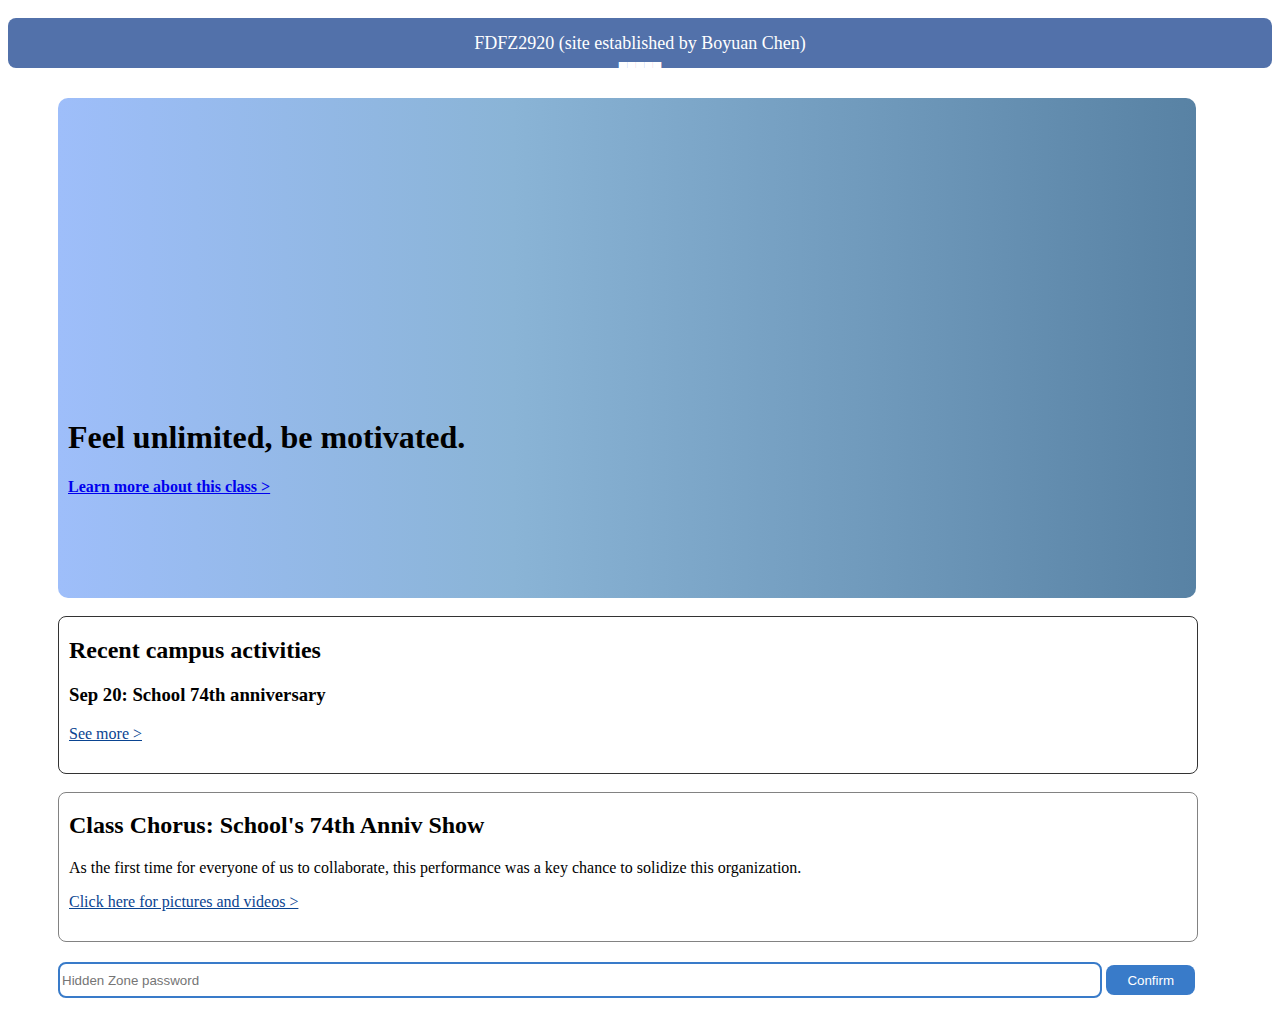
<file: index.html>
<!DOCTYPE html>
<html lang="en">
    <head>
        <meta charset="UTF-8"></meta>
        <title>Buqing Preporatory Class</title>
        <link rel="stylesheet" href="style.css"></link>
    </head>
    <body>
        <div class="topBar">
            <p style="position: relative; top: 15px;">FDFZ2920 (site established by Boyuan Chen)</p>
            <a href="https://www.fdfz.cn" style="text-align: right; font-size: 12px; color: white;">█████</a>
        </div>
        </div>
        <div class="topTitle standardBar">
            <h1 class="leftTen">Feel unlimited, be motivated.</h1>
            <h4 class="leftTen standardLink"><a href="https://bycms.github.io/FDFZ2920/Introduction/introduction.html">Learn more about this class ></a></h4>
            <!--<img src="title.webp" alt="picture">-->
        </div>
        <br/>
    <!--school only below-->
        <div class="actvSum standardBar">
            <h2 class="leftTen">Recent campus activities</h2>
            <div class="actvSum1 leftTen">
                <h3>Sep 20: School 74th anniversary</h3>
                <a href="https://mp.weixin.qq.com/s?__biz=MzI3OTEzMjYyNQ==&mid=2650010639&idx=1&sn=d443ebfa650cc58a299c028effbf7ecc&chksm=f34b34b1c43cbda766281acad0947a57aead250772a8f87d442337c087b48386838e519c2725&scene=27" class="standardLink">See more ></a>
            </div>
        </div>
        <br/>
    <!--class only below-->
        <div class="standardBar actv1">
            <h2 class="leftTen">Class Chorus: School's 74th Anniv Show</h2>
            <p class="leftTen">As the first time for everyone of us to collaborate, this performance was a key chance to solidize this organization. </p>
            <a href="https://www.luogu.com.cn" class="leftTen standardLink">Click here for pictures and videos ></a>
        </div>


        <div id="hidAuth" class="standardBar">
            <input type="text" id="hidPassword" placeholder="Hidden Zone password" style="width:82%; height: 30px; border: 2px solid rgb(57, 123, 201); border-radius: 8px;"/>
            <button id="hidConfirm" style="color: white; width: 7%; height: 30px; background-color: rgb(57, 123, 201); border-radius: 8px; border: none;">Confirm</button>
        </div>
        <div id="hidZone" class="standardBar">
            <a href="https://bycms.github.io/2920rand" class="standardLink">The hidden webpage is here ></a>
            <button id="hidCancel" style="color: white; width: 10%; height: 30px; background-color: rgb(57, 123, 201); border-radius: 8px; border: none;">Hide this zone</button>
        </div>
    </body>
    <script src="main.js"></script>
</html>
</file>
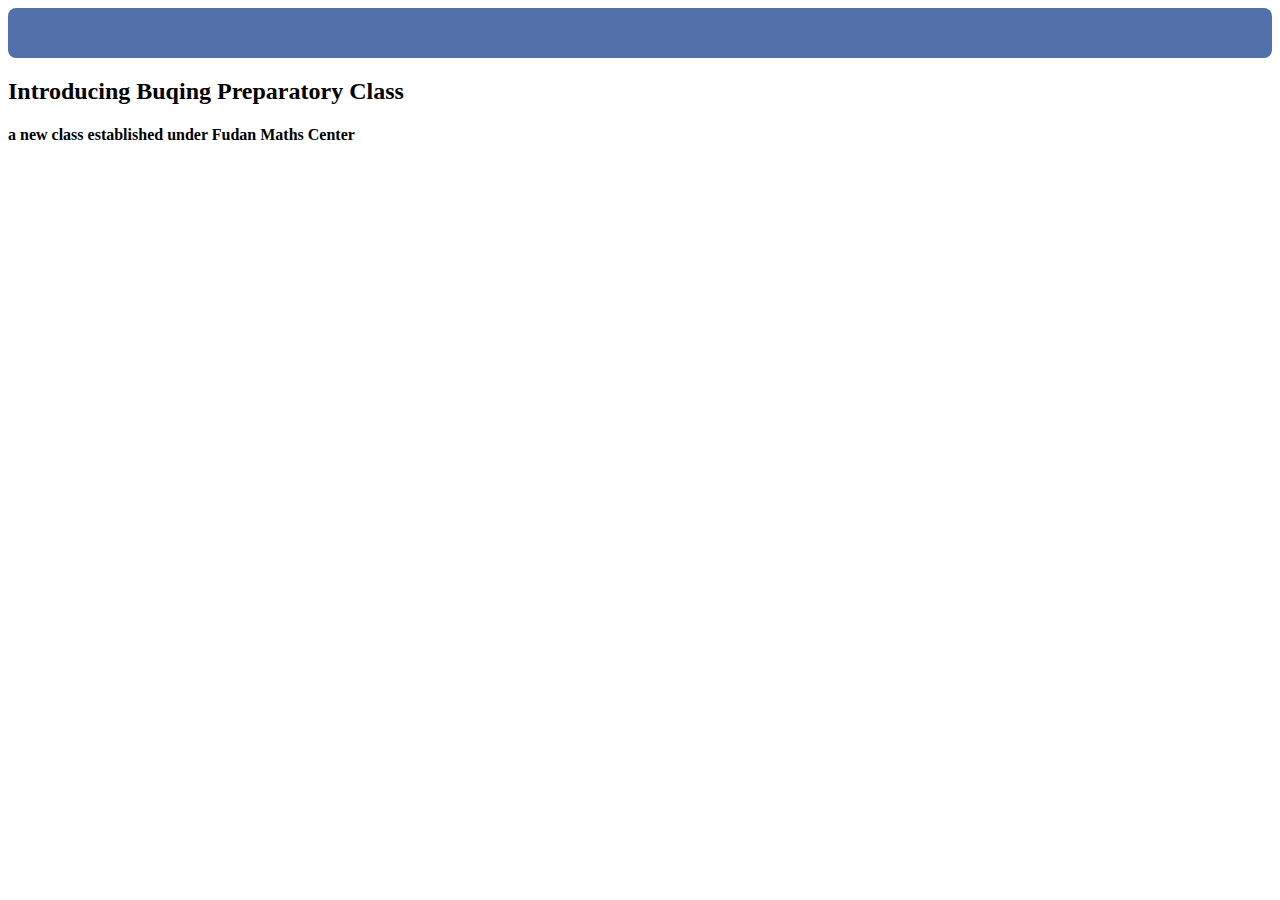
<file: Introduction/introduction.html>
<!DOCTYPE html>
<html lang="en">
    <head>
        <meta charset="UTF-8"></meta>
        <title>Introduction</title>
        <link rel="stylesheet" href="style.css"></link>
    </head>
    <body>
        <div class="topBar">
            
        </div>
        <div class="passage">
            <h2>Introducing Buqing Preparatory Class</h2>
            <h4>a new class established under Fudan Maths Center</h4>
            <p>
                
            </p>
        </div>
    </body>
</html>
</file>
<file: style.css>
body {
    font-family: 'Microsoft JhengHei UI';
}

.topBar {
    position: relative;
    height: 50px;
    width: 100%;
    background-color: rgb(82, 113, 170);
    border-radius: 8px;
    color: white;
    text-align: center;
    font-size: 18px;
}

.topTitle {
    height: 170px; width: 90%;
    padding-top: 300px;
    background: linear-gradient(to right, rgb(158, 190, 250) 0%, rgb(138, 180, 214) 40%, rgb(88, 130, 164) 100%);
    box-shadow: 5px, 5px, #666;
    border-radius: 10px;
}

.standardBar {
    position: relative;
    left: 50px;
    top: 30px;
    padding-bottom: 30px;
} 

.standardLink {
    color: rgb(10, 68, 145);
}

.leftTen {
    position: relative;
    left: 10px;
} 

.actvSum {
    width: 90%;
    box-shadow: 5px, 5px, #666;
    border: 1px solid #333;
    border-radius: 8px;
    padding-bottom: 30px;
} 

.actv1 {
    border: 1px solid rgb(130, 130, 130);
    border-radius: 8px;
    width: 90%;
}

#hidAuth {
    position: relative;
    top: 50px;
}

#hidZone {
    position: relative;
    top: 70px;
}
</file>
<file: Introduction/style.css>
body {
    font-family: 'Microsoft JhengHei UI';
}

.topBar {
    position: relative;
    height: 50px;
    width: 100%;
    background-color: rgb(82, 113, 170);
    border-radius: 8px;
}
</file>
